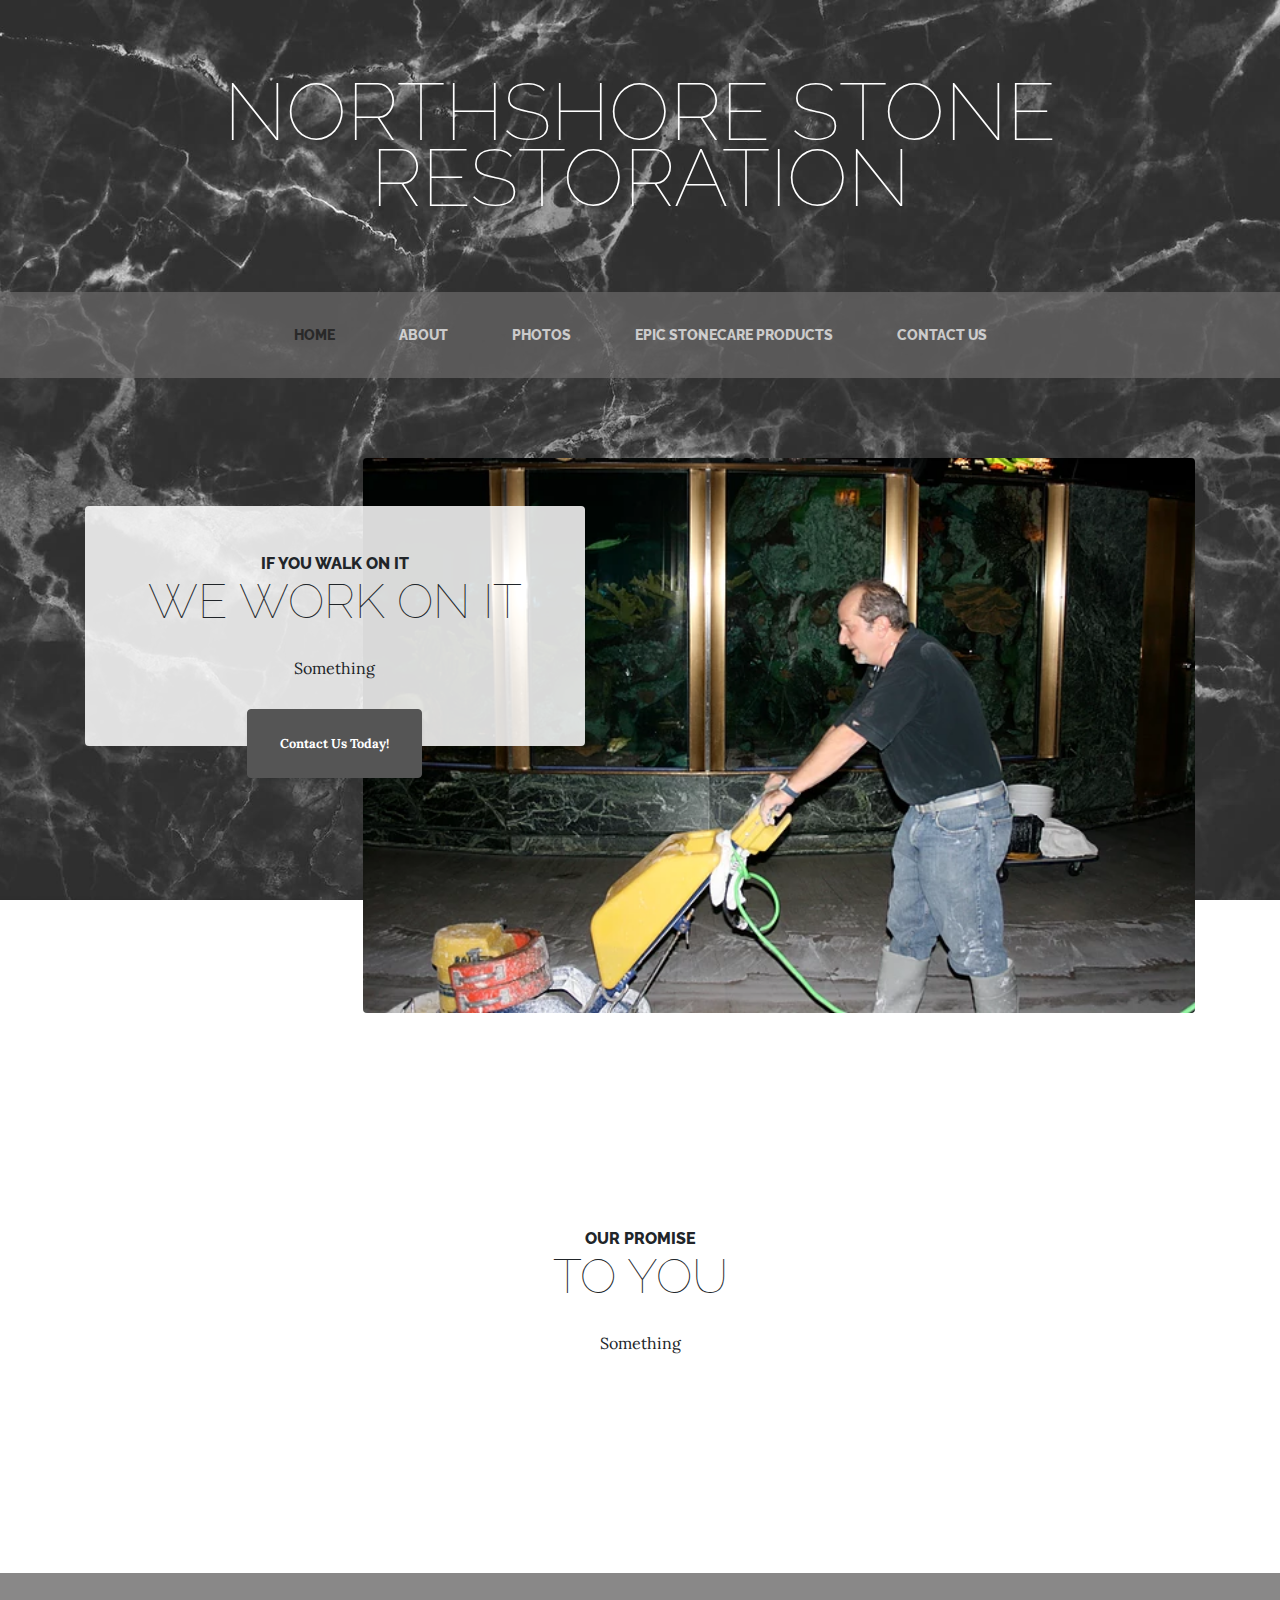
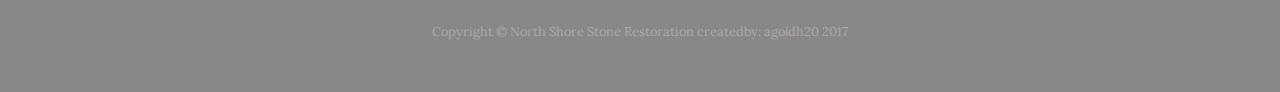
<file: index.html>
<!DOCTYPE html>
<html lang="en">

  <head>

    <meta charset="utf-8">
    <meta name="viewport" content="width=device-width, initial-scale=1, shrink-to-fit=no">
    <meta name="description" content="">
    <meta name="author" content="">

    <title>Northshore Stone</title>

    <!-- Bootstrap core CSS -->
    <link href="vendor/bootstrap/css/bootstrap.css" rel="stylesheet">

    <!-- Custom fonts for this template -->
    <link href="https://fonts.googleapis.com/css?family=Raleway:100,100i,200,200i,300,300i,400,400i,500,500i,600,600i,700,700i,800,800i,900,900i" rel="stylesheet">
    <link href="https://fonts.googleapis.com/css?family=Lora:400,400i,700,700i" rel="stylesheet">

    <!-- Custom styles for this template -->
    <link href="css/business-casual.css" rel="stylesheet">

  </head>

  <body>

    <h1 class="site-heading text-center text-white d-none d-lg-block">
      <span class="site-heading-lower">Northshore Stone Restoration</span>
    </h1>

    <!-- Navigation -->
    <nav class="navbar navbar-expand-lg navbar-dark py-lg-4" id="mainNav">
      <div class="container">
        <button class="navbar-toggler" type="button" data-toggle="collapse" data-target="#navbarResponsive" aria-controls="navbarResponsive" aria-expanded="false" aria-label="Toggle navigation">
          <span class="navbar-toggler-icon"></span>
        </button>
        <div class="collapse navbar-collapse" id="navbarResponsive">
          <ul class="navbar-nav mx-auto">
            <li class="nav-item active px-lg-4">
              <a class="nav-link text-uppercase text-expanded" href="index.html">Home
                <span class="sr-only">(current)</span>
              </a>
            </li>
            <li class="nav-item px-lg-4">
              <a class="nav-link text-uppercase text-expanded" href="about.html">About</a>
            </li>
            <li class="nav-item px-lg-4">
              <a class="nav-link text-uppercase text-expanded" href="photos.html">Photos</a>
            </li>
            <li class="nav-item px-lg-4">
              <a class="nav-link text-uppercase text-expanded" href="products.html">Epic Stonecare Products</a>
            </li>
            <li class="nav-item px-lg-4">
              <a class="nav-link text-uppercase text-expanded" href="contact.html">Contact Us</a>
            </li>
          </ul>
        </div>
      </div>
    </nav>

    <section class="page-section clearfix">
      <div class="container">
        <div class="intro">
          <img class="intro-img img-fluid mb-3 mb-lg-0 rounded" src="img/intro.jpg" alt="">
          <div class="intro-text left-0 text-center bg-faded p-5 rounded">
            <h2 class="section-heading mb-4">
              <span class="section-heading-upper">If You Walk On It</span>
              <span class="section-heading-lower">We Work On It</span>
            </h2>
            <p class="mb-3">Something
            </p>
            <div class="intro-button mx-auto">
              <a class="btn btn-primary btn-xl" href="contact.html">Contact Us Today!</a>
            </div>
          </div>
        </div>
      </div>
    </section>

    <section class="page-section cta">
      <div class="container">
        <div class="row">
          <div class="col-xl-9 mx-auto">
            <div class="cta-inner text-center rounded">
              <h2 class="section-heading mb-4">
                <span class="section-heading-upper">Our Promise</span>
                <span class="section-heading-lower">To You</span>
              </h2>
              <p class="mb-0">Something</p>
            </div>
          </div>
        </div>
      </div>
    </section>

    <footer class="footer text-faded text-center py-5">
      <div class="container">
        <p class="m-0 small">Copyright &copy; North Shore Stone Restoration createdby: agoldh20 2017</p>
      </div>
    </footer>

    <!-- Bootstrap core JavaScript -->
    <script src="vendor/jquery/jquery.min.js"></script>
    <script src="vendor/bootstrap/js/bootstrap.bundle.min.js"></script>

  </body>

</html>
</file>
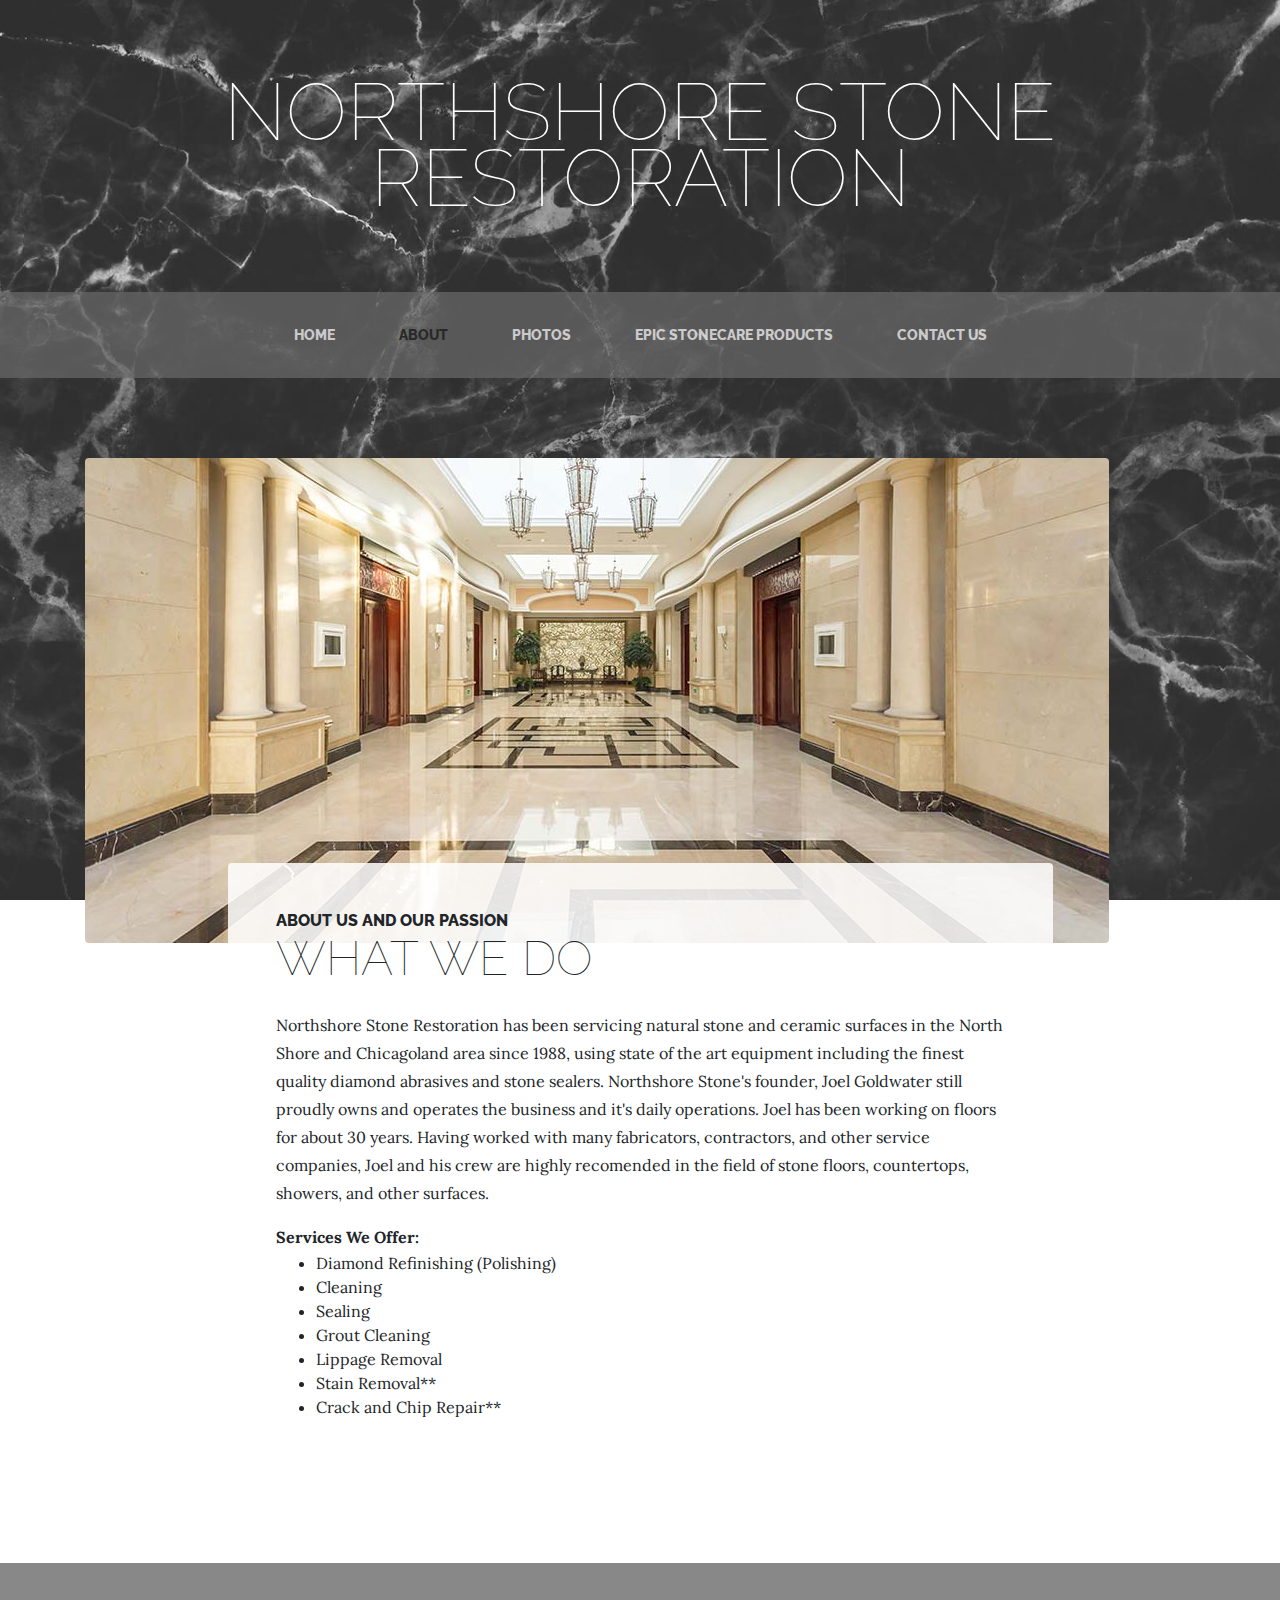
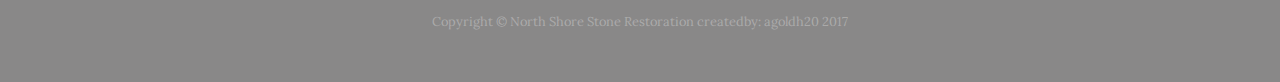
<file: about.html>
<!DOCTYPE html>
<html lang="en">

  <head>

    <meta charset="utf-8">
    <meta name="viewport" content="width=device-width, initial-scale=1, shrink-to-fit=no">
    <meta name="description" content="">
    <meta name="author" content="">

    <title>Northshore Stone</title>

    <!-- Bootstrap core CSS -->
    <link href="vendor/bootstrap/css/bootstrap.css" rel="stylesheet">

    <!-- Custom fonts for this template -->
    <link href="https://fonts.googleapis.com/css?family=Raleway:100,100i,200,200i,300,300i,400,400i,500,500i,600,600i,700,700i,800,800i,900,900i" rel="stylesheet">
    <link href="https://fonts.googleapis.com/css?family=Lora:400,400i,700,700i" rel="stylesheet">

    <!-- Custom styles for this template -->
    <link href="css/business-casual.css" rel="stylesheet">

  </head>

  <body>

    <h1 class="site-heading text-center text-white d-none d-lg-block">
      <span class="site-heading-lower">Northshore Stone Restoration</span>
    </h1>

    <!-- Navigation -->
    <nav class="navbar navbar-expand-lg navbar-dark py-lg-4" id="mainNav">
      <div class="container">
        <a class="navbar-brand text-uppercase text-expanded font-weight-bold d-lg-none" href="#">Start Bootstrap</a>
        <button class="navbar-toggler" type="button" data-toggle="collapse" data-target="#navbarResponsive" aria-controls="navbarResponsive" aria-expanded="false" aria-label="Toggle navigation">
          <span class="navbar-toggler-icon"></span>
        </button>
        <div class="collapse navbar-collapse" id="navbarResponsive">
          <ul class="navbar-nav mx-auto">
            <li class="nav-item px-lg-4">
              <a class="nav-link text-uppercase text-expanded" href="index.html">Home
              </a>
            </li>
            <li class="nav-item active px-lg-4">
              <a class="nav-link text-uppercase text-expanded" href="about.html">About</a>
                <span class="sr-only">(current)</span>
            </li>
            <li class="nav-item px-lg-4">
              <a class="nav-link text-uppercase text-expanded" href="photos.html">Photos</a>
            </li>
            <li class="nav-item px-lg-4">
              <a class="nav-link text-uppercase text-expanded" href="products.html">Epic Stonecare Products</a>
            </li>
            <li class="nav-item px-lg-4">
              <a class="nav-link text-uppercase text-expanded" href="contact.html">Contact Us</a>
            </li>
          </ul>
        </div>
      </div>
    </nav>

    <section class="page-section about-heading">
      <div class="container">
        <img class="img-fluid rounded about-heading-img mb-3 mb-lg-0" src="img/about.jpg" alt="">
        <div class="about-heading-content">
          <div class="row">
            <div class="col-xl-9 col-lg-10 mx-auto">
              <div class="bg-faded rounded p-5">
                <h2 class="section-heading mb-4">
                  <span class="section-heading-upper">About Us and Our Passion</span>
                  <span class="section-heading-lower">What We Do</span>
                </h2>
                <p>Northshore Stone Restoration has been servicing natural stone and ceramic surfaces in the North Shore and Chicagoland area since 1988, using state of the art equipment including the finest quality diamond abrasives and stone sealers. Northshore Stone's founder, Joel Goldwater still proudly owns and operates the business and it's daily operations. Joel has been working on floors for about 30 years. Having worked with many fabricators, contractors, and other service companies, Joel and his crew are highly recomended in the field of stone floors, countertops, showers, and other surfaces. </p>
                <p class="mb-0"><strong>Services We Offer:</strong> 
                  <ul>
                      <li>Diamond Refinishing (Polishing)</li>
                      <li>Cleaning</li>
                      <li>Sealing</li>
                      <li>Grout Cleaning</li>
                      <li>Lippage Removal</li>
                      <li>Stain Removal**</li>
                      <li>Crack and Chip Repair**</li>
                  </ul>
                </p>
              </div>
            </div>
          </div>
        </div>
      </div>
    </section>

    <footer class="footer text-faded text-center py-5">
      <div class="container">
        <p class="m-0 small">Copyright &copy; North Shore Stone Restoration createdby: agoldh20 2017</p>
      </div>
    </footer>

    <!-- Bootstrap core JavaScript -->
    <script src="vendor/jquery/jquery.min.js"></script>
    <script src="vendor/bootstrap/js/bootstrap.bundle.min.js"></script>

  </body>

</html>
</file>
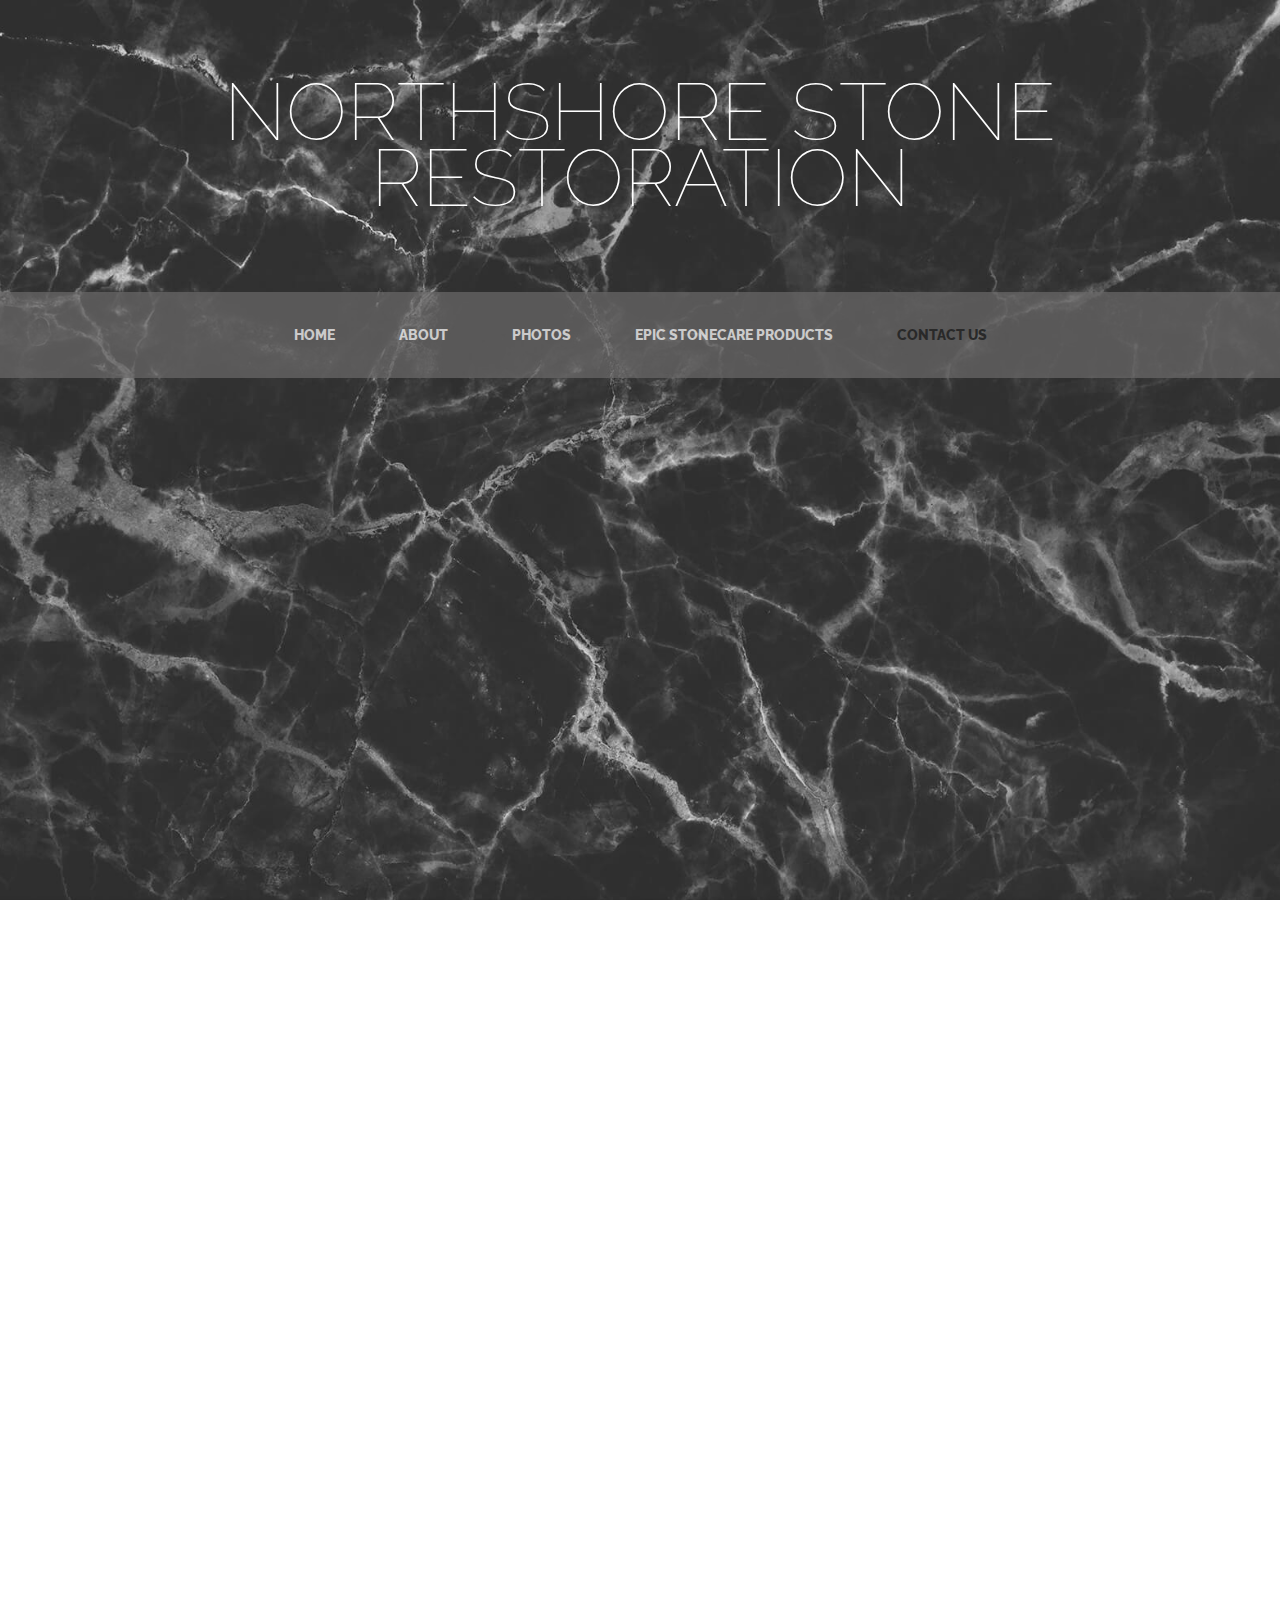
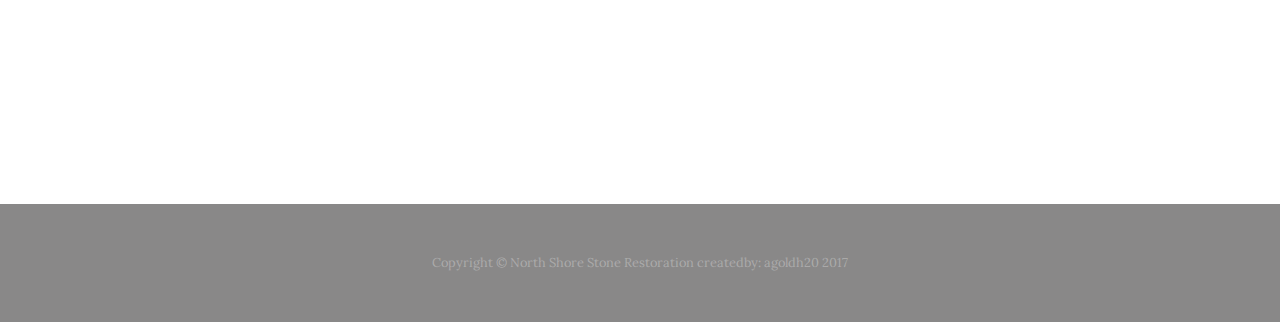
<file: contact.html>
<!DOCTYPE html>
<html lang="en">

  <head>

    <meta charset="utf-8">
    <meta name="viewport" content="width=device-width, initial-scale=1, shrink-to-fit=no">
    <meta name="description" content="">
    <meta name="author" content="">

    <title>Northshore Stone</title>

    <!-- Bootstrap core CSS -->
    <link href="vendor/bootstrap/css/bootstrap.css" rel="stylesheet">

    <!-- Custom fonts for this template -->
    <link href="https://fonts.googleapis.com/css?family=Raleway:100,100i,200,200i,300,300i,400,400i,500,500i,600,600i,700,700i,800,800i,900,900i" rel="stylesheet">
    <link href="https://fonts.googleapis.com/css?family=Lora:400,400i,700,700i" rel="stylesheet">

    <!-- Custom styles for this template -->
    <link href="css/business-casual.css" rel="stylesheet">

  </head>

  <body>

    <h1 class="site-heading text-center text-white d-none d-lg-block">
      <span class="site-heading-lower">Northshore Stone Restoration</span>
    </h1>

    <!-- Navigation -->
    <nav class="navbar navbar-expand-lg navbar-dark py-lg-4" id="mainNav">
      <div class="container">
        <a class="navbar-brand text-uppercase text-expanded font-weight-bold d-lg-none" href="#">Start Bootstrap</a>
        <button class="navbar-toggler" type="button" data-toggle="collapse" data-target="#navbarResponsive" aria-controls="navbarResponsive" aria-expanded="false" aria-label="Toggle navigation">
          <span class="navbar-toggler-icon"></span>
        </button>
        <div class="collapse navbar-collapse" id="navbarResponsive">
          <ul class="navbar-nav mx-auto">
            <li class="nav-item px-lg-4">
              <a class="nav-link text-uppercase text-expanded" href="index.html">Home
              </a>
            </li>
            <li class="nav-item px-lg-4">
              <a class="nav-link text-uppercase text-expanded" href="about.html">About</a>
            </li>
            <li class="nav-item px-lg-4">
              <a class="nav-link text-uppercase text-expanded" href="photos.html">Photos</a>
            </li>
            <li class="nav-item px-lg-4">
              <a class="nav-link text-uppercase text-expanded" href="products.html">Epic Stonecare Products</a>
            </li>
            <li class="nav-item active px-lg-4">
              <a class="nav-link text-uppercase text-expanded" href="contact.html">Contact Us</a>
                <span class="sr-only">(current)</span>
            </li>
          </ul>
        </div>
      </div>
    </nav>

    <section class="page-section cta">
      <div class="container">
        <div class="row">
          <div class="col-xl-9 mx-auto">
            <div class="text-center rounded">
              <iframe src="https://docs.google.com/forms/d/e/1FAIpQLSdaZsYYIY0OtOI8AvhX2hyFdMDNNeR1kmEl6LgxN4MtjvjGYQ/viewform?embedded=true" width="760" height="1100" frameborder="0" marginheight="0" marginwidth="0">Loading...</iframe>
            </div>
            </div>
          </div>
        </div>
      </div>
    </section>

    <footer class="footer text-faded text-center py-5">
      <div class="container">
        <p class="m-0 small">Copyright &copy; North Shore Stone Restoration createdby: agoldh20 2017</p>
      </div>
    </footer>

    <!-- Bootstrap core JavaScript -->
    <script src="vendor/jquery/jquery.min.js"></script>
    <script src="vendor/bootstrap/js/bootstrap.bundle.min.js"></script>

  </body>

  <!-- Script to highlight the active date in the hours list -->
  <script>
    $('.list-hours li').eq(new Date().getDay()).addClass('today');
  </script>

</html>
</file>
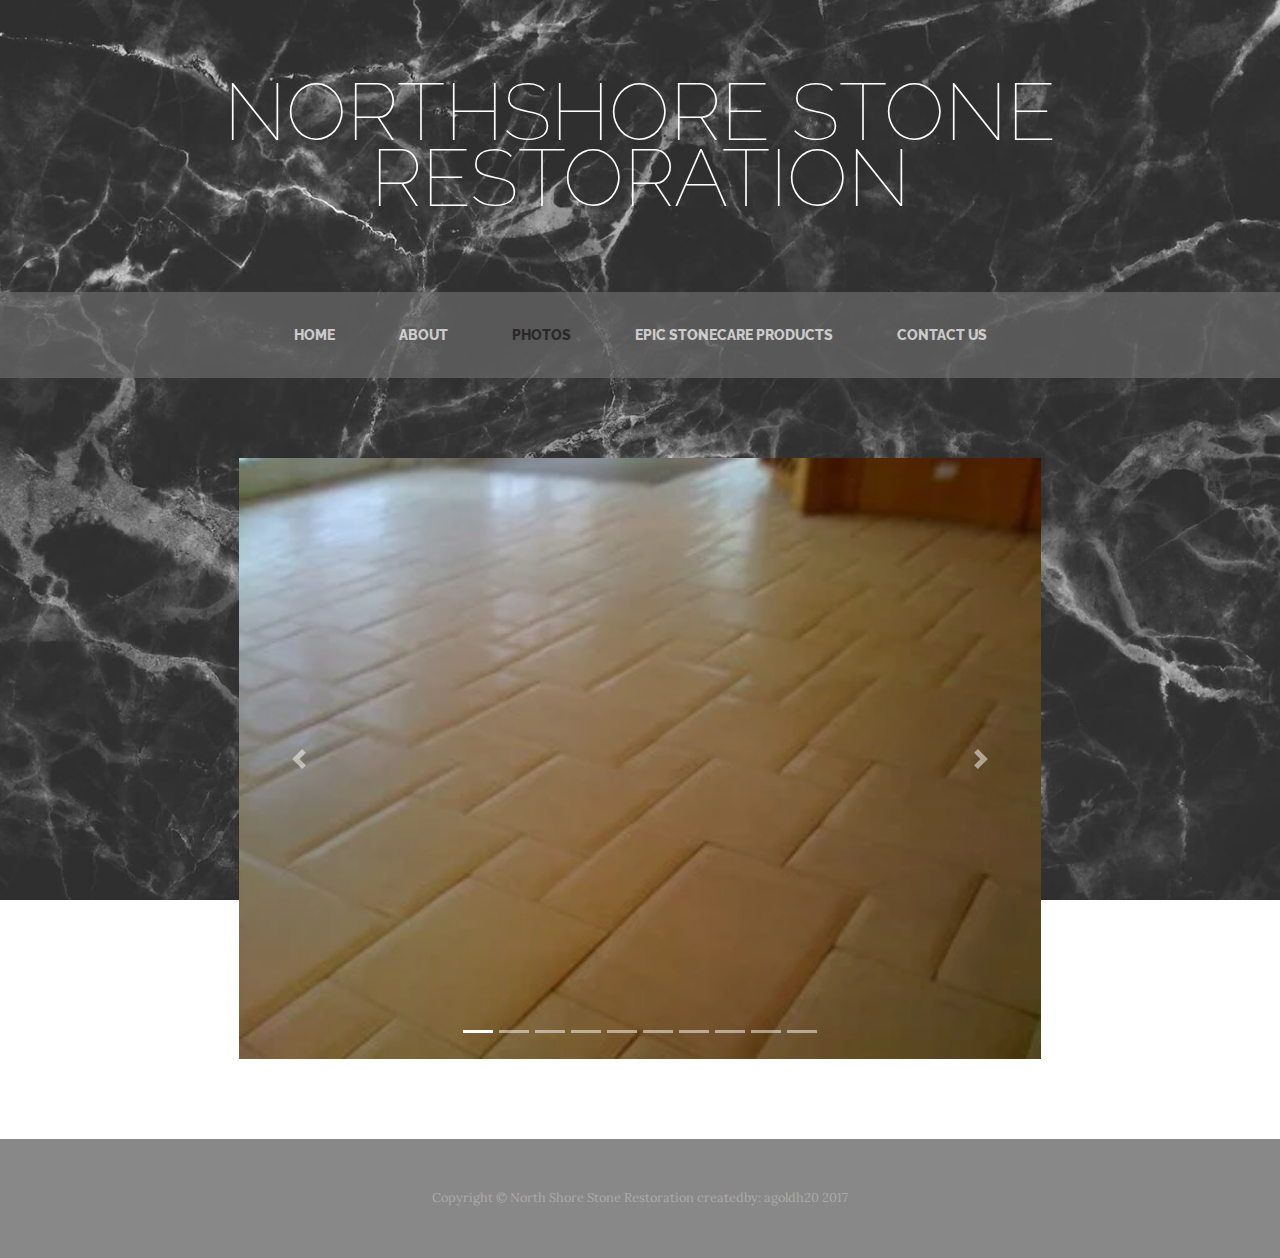
<file: photos.html>
<!DOCTYPE html>
<html lang="en">

  <head>

    <meta charset="utf-8">
    <meta name="viewport" content="width=device-width, initial-scale=1, shrink-to-fit=no">
    <meta name="description" content="">
    <meta name="author" content="">

    <title>Northshore Stone</title>

    <!-- Bootstrap core CSS -->
    <link href="vendor/bootstrap/css/bootstrap.css" rel="stylesheet">

    <!-- Custom fonts for this template -->
    <link href="https://fonts.googleapis.com/css?family=Raleway:100,100i,200,200i,300,300i,400,400i,500,500i,600,600i,700,700i,800,800i,900,900i" rel="stylesheet">
    <link href="https://fonts.googleapis.com/css?family=Lora:400,400i,700,700i" rel="stylesheet">

    <!-- Custom styles for this template -->
    <link href="css/business-casual.css" rel="stylesheet">

  </head>

  <body>

    <h1 class="site-heading text-center text-white d-none d-lg-block">
      <span class="site-heading-lower">Northshore Stone Restoration</span>
    </h1>

    <!-- Navigation -->
    <nav class="navbar navbar-expand-lg navbar-dark py-lg-4" id="mainNav">
      <div class="container">
        <a class="navbar-brand text-uppercase text-expanded font-weight-bold d-lg-none" href="#">Start Bootstrap</a>
        <button class="navbar-toggler" type="button" data-toggle="collapse" data-target="#navbarResponsive" aria-controls="navbarResponsive" aria-expanded="false" aria-label="Toggle navigation">
          <span class="navbar-toggler-icon"></span>
        </button>
        <div class="collapse navbar-collapse" id="navbarResponsive">
          <ul class="navbar-nav mx-auto">
            <li class="nav-item px-lg-4">
              <a class="nav-link text-uppercase text-expanded" href="index.html">Home
              </a>
            </li>
            <li class="nav-item px-lg-4">
              <a class="nav-link text-uppercase text-expanded" href="about.html">About</a>
            </li>
            <li class="nav-item active px-lg-4">
              <a class="nav-link text-uppercase text-expanded" href="photos.html">Photos</a>
                <span class="sr-only">(current)</span>
            </li>
            <li class="nav-item px-lg-4">
              <a class="nav-link text-uppercase text-expanded" href="products.html">Epic Stonecare Products</a>
            </li>
            <li class="nav-item px-lg-4">
              <a class="nav-link text-uppercase text-expanded" href="contact.html">Contact Us</a>
            </li>
          </ul>
        </div>
      </div>
    </nav>

    <section class="page-section clearfix">
      <div class="row">
        <div class="container">
          <div class="col-xl-9 mx-auto">
            <div class="text-center rounded"></div>
            <div id="carouselExampleIndicators" class="carousel slide" data-ride="carousel">
              <ol class="carousel-indicators">
                <li data-target="#carouselExampleIndicators" data-slide-to="0" class="active"></li>
                <li data-target="#carouselExampleIndicators" data-slide-to="1"></li>
                <li data-target="#carouselExampleIndicators" data-slide-to="2"></li>
                <li data-target="#carouselExampleIndicators" data-slide-to="3"></li>
                <li data-target="#carouselExampleIndicators" data-slide-to="4"></li>
                <li data-target="#carouselExampleIndicators" data-slide-to="5"></li>
                <li data-target="#carouselExampleIndicators" data-slide-to="6"></li>
                <li data-target="#carouselExampleIndicators" data-slide-to="7"></li>
                <li data-target="#carouselExampleIndicators" data-slide-to="8"></li>
                <li data-target="#carouselExampleIndicators" data-slide-to="9"></li>
              </ol>
              <div class="carousel-inner">
                <div class="carousel-item active">
                  <img class="d-block w-100" src="img/floor-01.jpg" alt="First slide">
                </div>
                <div class="carousel-item">
                  <img class="d-block w-100" src="img/counter.jpg" alt="Second slide">
                </div>
                <div class="carousel-item">
                  <img class="d-block w-100" src="img/counter-complete.jpg" alt="Third slide">
                </div>
                <div class="carousel-item">
                  <img class="d-block w-100" src="img/joel-counterip.jpg" alt="Fourth slide">
                </div>
                <div class="carousel-item">
                  <img class="d-block w-100" src="img/counterip.jpg" alt="Fifth slide">
                </div>
                <div class="carousel-item">
                  <img class="d-block w-100" src="img/intro.jpg" alt="Sixth slide">
                </div>
                <div class="carousel-item">
                  <img class="d-block w-100" src="img/table.jpg" alt="Seventh slide">
                </div>
                <div class="carousel-item">
                  <img class="d-block w-100" src="img/nick-honing.jpg" alt="Eighth slide">
                </div>
                <div class="carousel-item">
                  <img class="d-block w-100" src="img/lfsc-joel-cesar.jpg" alt="Nineth slide">
                </div>
                <div class="carousel-item">
                  <img class="d-block w-100" src="img/lfsc.jpg" alt="Tenth slide">
                </div>
              </div>
              <a class="carousel-control-prev" href="#carouselExampleIndicators" role="button" data-slide="prev">
                <span class="carousel-control-prev-icon" aria-hidden="true"></span>
                <span class="sr-only">Previous</span>
              </a>
              <a class="carousel-control-next" href="#carouselExampleIndicators" role="button" data-slide="next">
                <span class="carousel-control-next-icon" aria-hidden="true"></span>
                <span class="sr-only">Next</span>
              </a>
            </div>
          </div>
        </div>
      </div>
    </section>

    <footer class="footer text-faded text-center py-5">
      <div class="container">
        <p class="m-0 small">Copyright &copy; North Shore Stone Restoration createdby: agoldh20 2017</p>
      </div>
    </footer>

    <!-- Bootstrap core JavaScript -->
    <script src="vendor/jquery/jquery.min.js"></script>
    <script src="vendor/bootstrap/js/bootstrap.bundle.min.js"></script>

  </body>

</html>
</file>
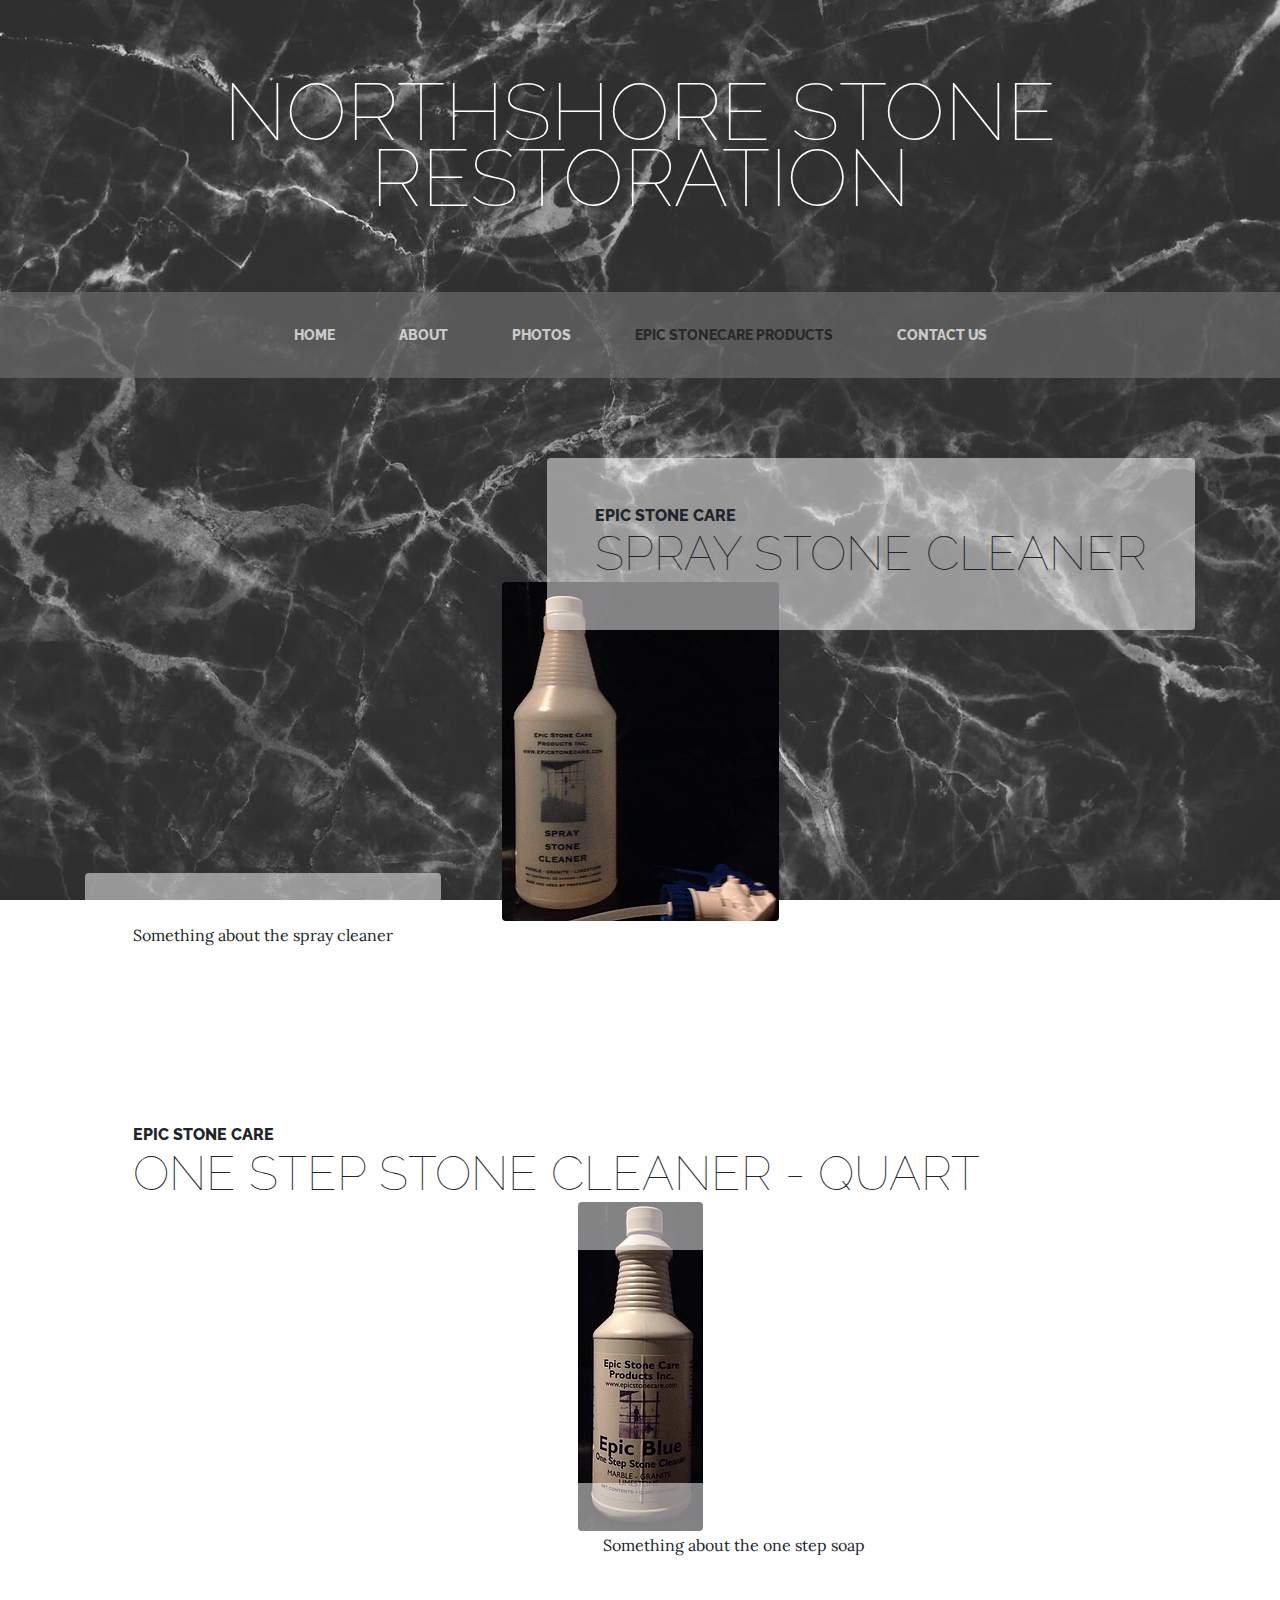
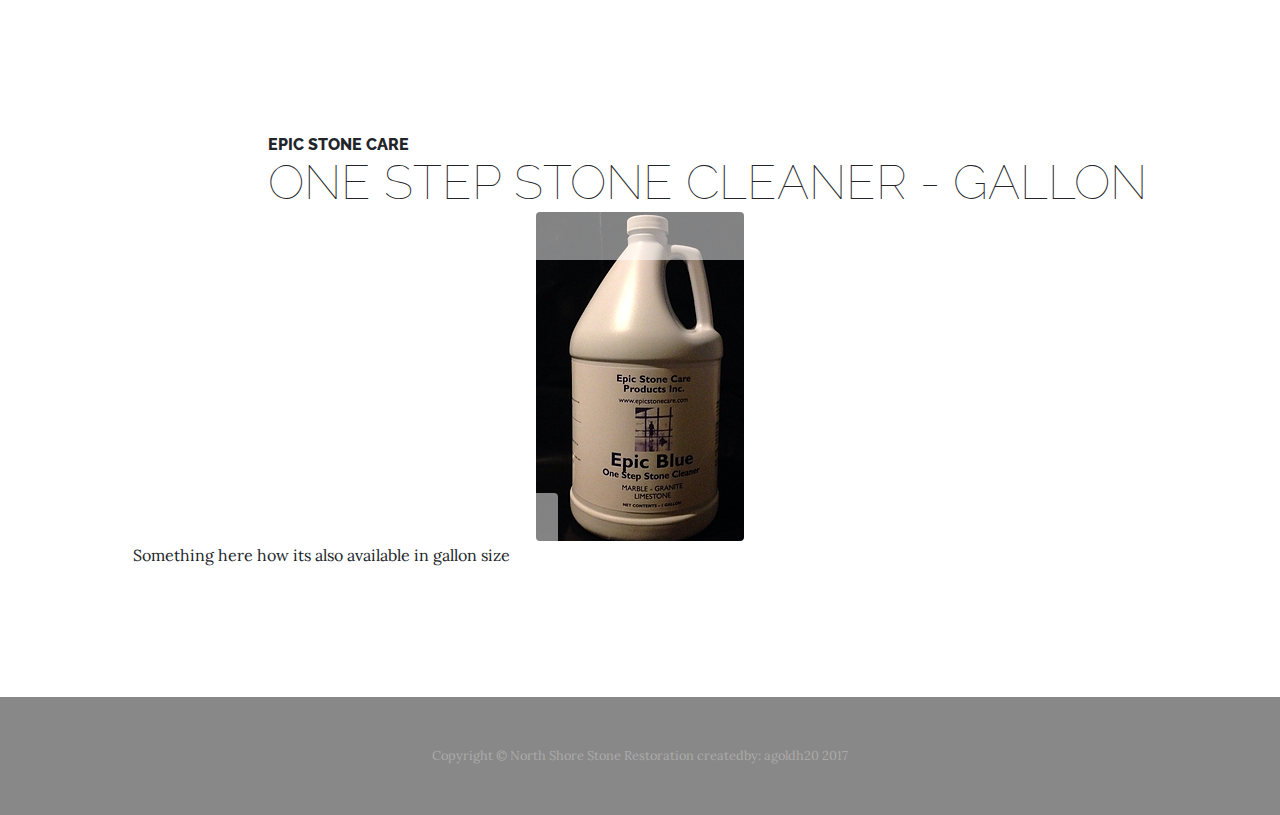
<file: products.html>
<!DOCTYPE html>
<html lang="en">

  <head>

    <meta charset="utf-8">
    <meta name="viewport" content="width=device-width, initial-scale=1, shrink-to-fit=no">
    <meta name="description" content="">
    <meta name="author" content="">

    <title>Northshore Stone</title>

    <!-- Bootstrap core CSS -->
    <link href="vendor/bootstrap/css/bootstrap.css" rel="stylesheet">

    <!-- Custom fonts for this template -->
    <link href="https://fonts.googleapis.com/css?family=Raleway:100,100i,200,200i,300,300i,400,400i,500,500i,600,600i,700,700i,800,800i,900,900i" rel="stylesheet">
    <link href="https://fonts.googleapis.com/css?family=Lora:400,400i,700,700i" rel="stylesheet">

    <!-- Custom styles for this template -->
    <link href="css/business-casual.css" rel="stylesheet">

  </head>

  <body>

    <h1 class="site-heading text-center text-white d-none d-lg-block">
      <span class="site-heading-lower">Northshore Stone Restoration</span>
    </h1>

    <!-- Navigation -->
    <nav class="navbar navbar-expand-lg navbar-dark py-lg-4" id="mainNav">
      <div class="container">
        <a class="navbar-brand text-uppercase text-expanded font-weight-bold d-lg-none" href="#">Start Bootstrap</a>
        <button class="navbar-toggler" type="button" data-toggle="collapse" data-target="#navbarResponsive" aria-controls="navbarResponsive" aria-expanded="false" aria-label="Toggle navigation">
          <span class="navbar-toggler-icon"></span>
        </button>
        <div class="collapse navbar-collapse" id="navbarResponsive">
          <ul class="navbar-nav mx-auto">
            <li class="nav-item px-lg-4">
              <a class="nav-link text-uppercase text-expanded" href="index.html">Home
              </a>
            </li>
            <li class="nav-item px-lg-4">
              <a class="nav-link text-uppercase text-expanded" href="about.html">About</a>
            </li>
            <li class="nav-item px-lg-4">
              <a class="nav-link text-uppercase text-expanded" href="photos.html">Photos</a>
            </li>
            <li class="nav-item active px-lg-4">
              <a class="nav-link text-uppercase text-expanded" href="products.html">Epic Stonecare Products</a>
                <span class="sr-only">(current)</span>
            </li>
            <li class="nav-item px-lg-4">
              <a class="nav-link text-uppercase text-expanded" href="contact.html">Contact Us</a>
            </li>
          </ul>
        </div>
      </div>
    </nav>

    <section class="page-section">
      <div class="container">
        <div class="product-item">
          <div class="product-item-title d-flex">
            <div class="bg-product p-5 d-flex ml-auto rounded">
              <h2 class="section-heading mb-0">
                <span class="section-heading-upper">Epic Stone Care</span>
                <span class="section-heading-lower">Spray Stone Cleaner</span>
              </h2>
            </div>
          </div>
          <img class="product-item-img mx-auto d-flex rounded img-fluid mb-3 mb-lg-0" src="img/products-01.jpg" alt="">
          <div class="product-item-description d-flex mr-auto">
            <div class="bg-product p-5 rounded">
              <p class="mb-0">Something about the spray cleaner</p>
            </div>
          </div>
        </div>
      </div>
    </section>

    <section class="page-section">
      <div class="container">
        <div class="product-item">
          <div class="product-item-title d-flex">
            <div class="bg-product p-5 d-flex mr-auto rounded">
              <h2 class="section-heading mb-0">
                <span class="section-heading-upper">Epic Stone Care</span>
                <span class="section-heading-lower">One Step Stone Cleaner - Quart</span>
              </h2>
            </div>
          </div>
          <img class="product-item-img mx-auto d-flex rounded img-fluid mb-3 mb-lg-0" src="img/products-02.jpg" alt="">
          <div class="product-item-description d-flex ml-auto">
            <div class="bg-product p-5 rounded">
              <p class="mb-0">Something about the one step soap</p>
            </div>
          </div>
        </div>
      </div>
    </section>

    <section class="page-section">
      <div class="container">
        <div class="product-item">
          <div class="product-item-title d-flex">
            <div class="bg-product p-5 d-flex ml-auto rounded">
              <h2 class="section-heading mb-0">
                <span class="section-heading-upper">Epic Stone Care</span>
                <span class="section-heading-lower">One Step Stone Cleaner - Gallon</span>
              </h2>
            </div>
          </div>
          <img class="product-item-img mx-auto d-flex rounded img-fluid mb-3 mb-lg-0" src="img/products-03.jpg" alt="">
          <div class="product-item-description d-flex mr-auto">
            <div class="bg-product p-5 rounded">
              <p class="mb-0">Something here how its also available in gallon size</p>
            </div>
          </div>
        </div>
      </div>
    </section>

    <footer class="footer text-faded text-center py-5">
      <div class="container">
        <p class="m-0 small">Copyright &copy; North Shore Stone Restoration createdby: agoldh20 2017</p>
      </div>
    </footer>

    <!-- Bootstrap core JavaScript -->
    <script src="vendor/jquery/jquery.min.js"></script>
    <script src="vendor/bootstrap/js/bootstrap.bundle.min.js"></script>

  </body>

</html>
</file>
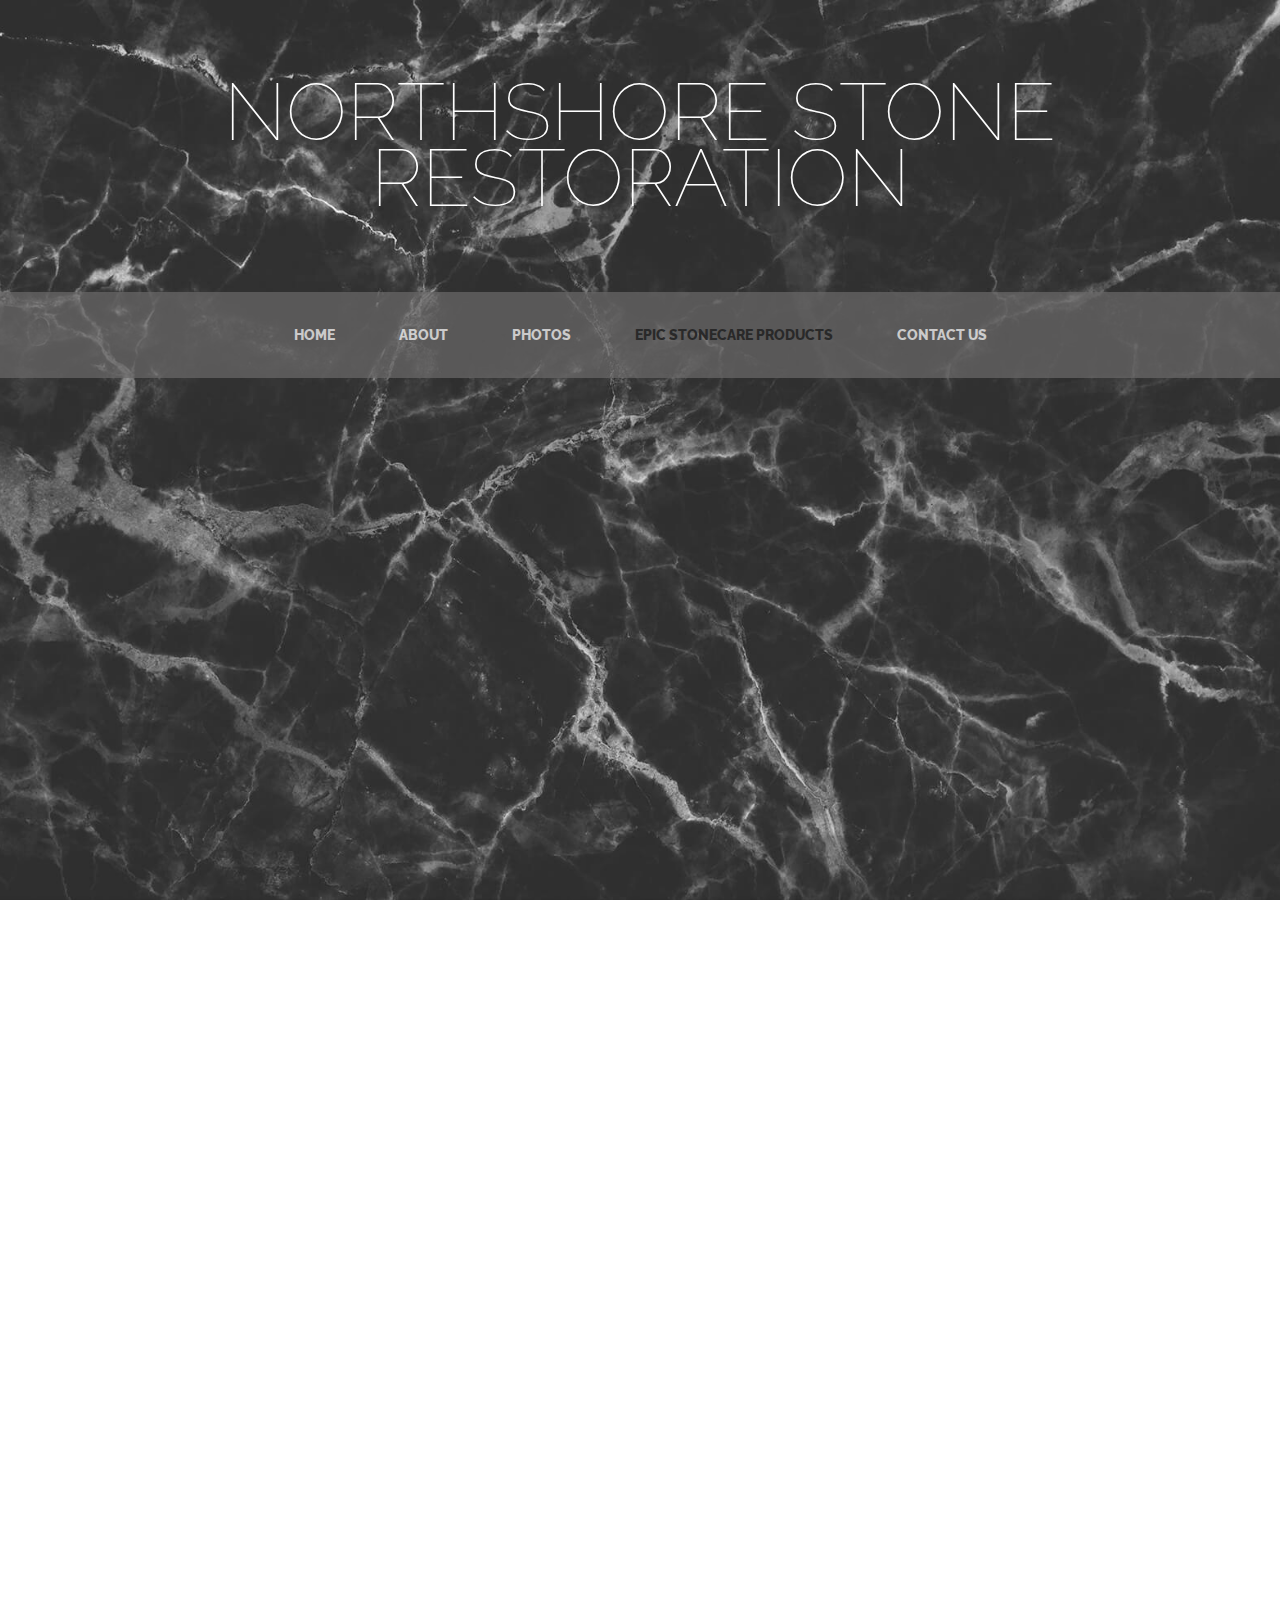
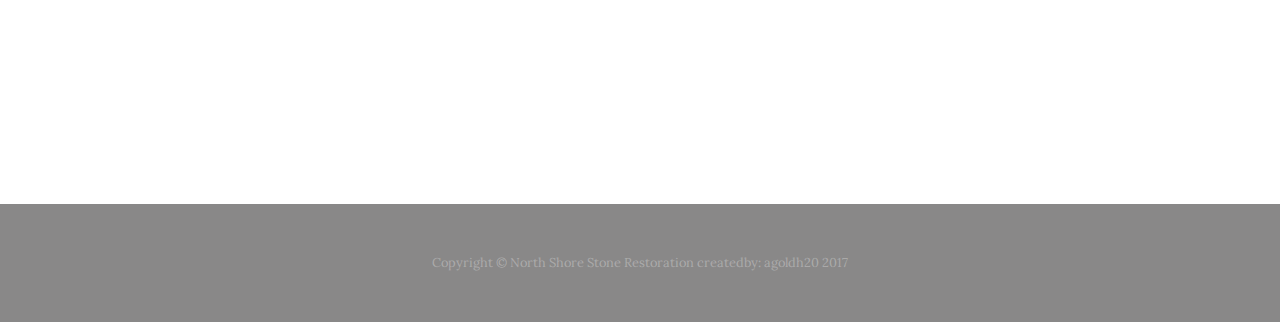
<file: store.html>
<!DOCTYPE html>
<html lang="en">

  <head>

    <meta charset="utf-8">
    <meta name="viewport" content="width=device-width, initial-scale=1, shrink-to-fit=no">
    <meta name="description" content="">
    <meta name="author" content="">

    <title>Northshore Stone</title>

    <!-- Bootstrap core CSS -->
    <link href="vendor/bootstrap/css/bootstrap.css" rel="stylesheet">

    <!-- Custom fonts for this template -->
    <link href="https://fonts.googleapis.com/css?family=Raleway:100,100i,200,200i,300,300i,400,400i,500,500i,600,600i,700,700i,800,800i,900,900i" rel="stylesheet">
    <link href="https://fonts.googleapis.com/css?family=Lora:400,400i,700,700i" rel="stylesheet">

    <!-- Custom styles for this template -->
    <link href="css/business-casual.css" rel="stylesheet">

  </head>

  <body>

    <h1 class="site-heading text-center text-white d-none d-lg-block">
      <span class="site-heading-lower">Northshore Stone Restoration</span>
    </h1>

    <!-- Navigation -->
    <nav class="navbar navbar-expand-lg navbar-dark py-lg-4" id="mainNav">
      <div class="container">
        <a class="navbar-brand text-uppercase text-expanded font-weight-bold d-lg-none" href="#">Start Bootstrap</a>
        <button class="navbar-toggler" type="button" data-toggle="collapse" data-target="#navbarResponsive" aria-controls="navbarResponsive" aria-expanded="false" aria-label="Toggle navigation">
          <span class="navbar-toggler-icon"></span>
        </button>
        <div class="collapse navbar-collapse" id="navbarResponsive">
          <ul class="navbar-nav mx-auto">
            <li class="nav-item px-lg-4">
              <a class="nav-link text-uppercase text-expanded" href="index.html">Home
              </a>
            </li>
            <li class="nav-item px-lg-4">
              <a class="nav-link text-uppercase text-expanded" href="about.html">About</a>
            </li>
            <li class="nav-item px-lg-4">
              <a class="nav-link text-uppercase text-expanded" href="photos.html">Photos</a>
            </li>
            <li class="nav-item active px-lg-4">
              <a class="nav-link text-uppercase text-expanded" href="products.html">Epic Stonecare Products</a>
            </li>
            <li class="nav-item px-lg-4">
              <a class="nav-link text-uppercase text-expanded" href="contact.html">Contact Us</a>
                <span class="sr-only">(current)</span>
            </li>
          </ul>
        </div>
      </div>
    </nav>

    <section class="page-section cta">
      <div class="container">
        <div class="row">
          <div class="col-xl-9 mx-auto">
            <div class="text-center rounded">
              <iframe src="https://docs.google.com/forms/d/e/1FAIpQLSdaZsYYIY0OtOI8AvhX2hyFdMDNNeR1kmEl6LgxN4MtjvjGYQ/viewform?embedded=true" width="760" height="1100" frameborder="0" marginheight="0" marginwidth="0">Loading...</iframe>
            </div>
            </div>
          </div>
        </div>
      </div>
    </section>

    <footer class="footer text-faded text-center py-5">
      <div class="container">
        <p class="m-0 small">Copyright &copy; North Shore Stone Restoration createdby: agoldh20 2017</p>
      </div>
    </footer>

    <!-- Bootstrap core JavaScript -->
    <script src="vendor/jquery/jquery.min.js"></script>
    <script src="vendor/bootstrap/js/bootstrap.bundle.min.js"></script>

  </body>

  <!-- Script to highlight the active date in the hours list -->
  <script>
    $('.list-hours li').eq(new Date().getDay()).addClass('today');
  </script>

</html>
</file>
<file: css/business-casual.css>
body {
  font-family: 'Lora';
  background: /*linear-gradient(rgba(47, 23, 15, 0.65), rgba(47, 23, 15, 0.65)),*/ url("../img/bg.jpg");
  background-attachment: fixed;
  background-position: center;
  background-size: cover;
}

h1,
h2,
h3,
h4,
h5,
h6 {
  font-family: 'Raleway';
}

p {
  line-height: 1.75;
}

.text-faded {
  color: rgba(255, 255, 255, 0.3);
}

.site-heading {
  margin-top: 5rem;
  margin-bottom: 5rem;
  text-transform: uppercase;
  line-height: 1;
  font-family: 'Raleway';
}

.site-heading .site-heading-upper {
  display: block;
  font-size: 2rem;
  font-weight: 800;
}

.site-heading .site-heading-lower {
  font-size: 5rem;
  font-weight: 100;
  line-height: 4rem;
}

.page-section {
  margin-top: 5rem;
  margin-bottom: 5rem;
}

.section-heading {
  text-transform: uppercase;
}

.section-heading .section-heading-upper {
  display: block;
  font-size: 1rem;
  font-weight: 800;
}

.section-heading .section-heading-lower {
  display: block;
  font-size: 3rem;
  font-weight: 100;
}

.bg-faded {
  background-color: rgba(255, 255, 255, 0.85);
}

.bg-product {
  background-color: rgba(255, 255, 255, 0.5);
}

#mainNav {
  background-color: rgba(107, 106, 106, 0.7);
  font-family: 'Raleway';
}

#mainNav .navbar-brand {
  color: #e6a756;
}

#mainNav .navbar-nav .nav-item .nav-link {
  color: rgba(255, 255, 255, 0.7);
  font-weight: 800;
}

#mainNav .navbar-nav .nav-item.active .nav-link {
  color: #292929;
}

@media (min-width: 992px) {
  #mainNav .navbar-nav .nav-item .nav-link {
    font-size: 0.9rem;
  }
  #mainNav .navbar-nav .nav-item .nav-link:hover {
    color: rgba(157, 156, 156, 0.4);
  }
  #mainNav .navbar-nav .nav-item.active .nav-link:hover {
    color: #9D9C9C;
  }
}

.btn-xl {
  font-weight: 700;
  font-size: 0.8rem;
  padding-top: 1.5rem;
  padding-bottom: 1.5rem;
  padding-left: 2rem;
  padding-right: 2rem;
}

.intro {
  position: relative;
}

@media (min-width: 992px) {
  .intro .intro-img {
    width: 75%;
    float: right;
  }
  .intro .intro-text {
    left: 0;
    width: 60%;
    margin-top: 3rem;
    position: absolute;
  }
  .intro .intro-text .intro-button {
    width: 100%;
    left: 0;
    position: absolute;
    bottom: -2rem;
  }
}

@media (min-width: 1200px) {
  .intro .intro-text {
    width: 45%;
  }
}

.cta {
  padding-top: 5rem;
  padding-bottom: 5rem;
  /*background-color: rgba(125, 126, 125, 0.7);*/
}

.cta .cta-inner {
  position: relative;
  padding: 3rem;
  margin: 0.5rem;
  background-color: rgba(255, 255, 255, 0.85);
}

.cta .cta-inner:before {
  border-radius: 0.5rem;
  content: '';
  position: absolute;
  top: -0.5rem;
  bottom: -0.5rem;
  left: -0.5rem;
  right: -0.5rem;
  border: 0.25rem solid rgba(255, 255, 255, 0.85);
}

@media (min-width: 992px) {
  .about-heading .about-heading-img {
    position: relative;
    z-index: 0;
  }
  .about-heading .about-heading-content {
    margin-top: -5rem;
    position: relative;
    z-index: 1;
  }
}

@media (min-width: 992px) {
  .product-item .product-item-title {
    position: relative;
    z-index: 1;
    margin-bottom: -3rem;
  }
  .product-item .product-item-img {
    position: relative;
    z-index: 0;
    max-width: 60vw;
  }
  .product-item .product-item-description {
    position: relative;
    z-index: 1;
    margin-top: -3rem;
    max-width: 50vw;
  }
}

.list-hours {
  font-size: 0.9rem;
}

.list-hours .list-hours-item {
  border-bottom: 1px solid rgba(230, 167, 86, 0.5);
  padding-bottom: .25rem;
  margin-bottom: 1rem;
  font-style: italic;
}

.list-hours .list-hours-item.today {
  font-weight: bold;
  color: #e6a756;
}

@media (min-width: 992px) {
  .list-hours {
    width: 50%;
    font-size: 1.1rem;
  }
}

.address strong {
  font-size: 1.2rem;
}

.footer {
  background-color: rgba(107, 106, 106, 0.8);
}

.text-primary {
  color: #e6a756 !important;
}

.bg-primary {
  background-color: #e6a756 !important;
}

.btn {
  box-shadow: 0px 3px 3px 0px rgba(33, 37, 41, 0.1);
}

.btn-primary {
  background-color: #555555;
  border-color: #555555;
}

.btn-primary:hover, .btn-primary:focus, .btn-primary:active {
  background-color: #9D9C9C;
  border-color: #9D9C9C;
}

.font-weight-light {
  font-weight: 100 !important;
}
</file>
